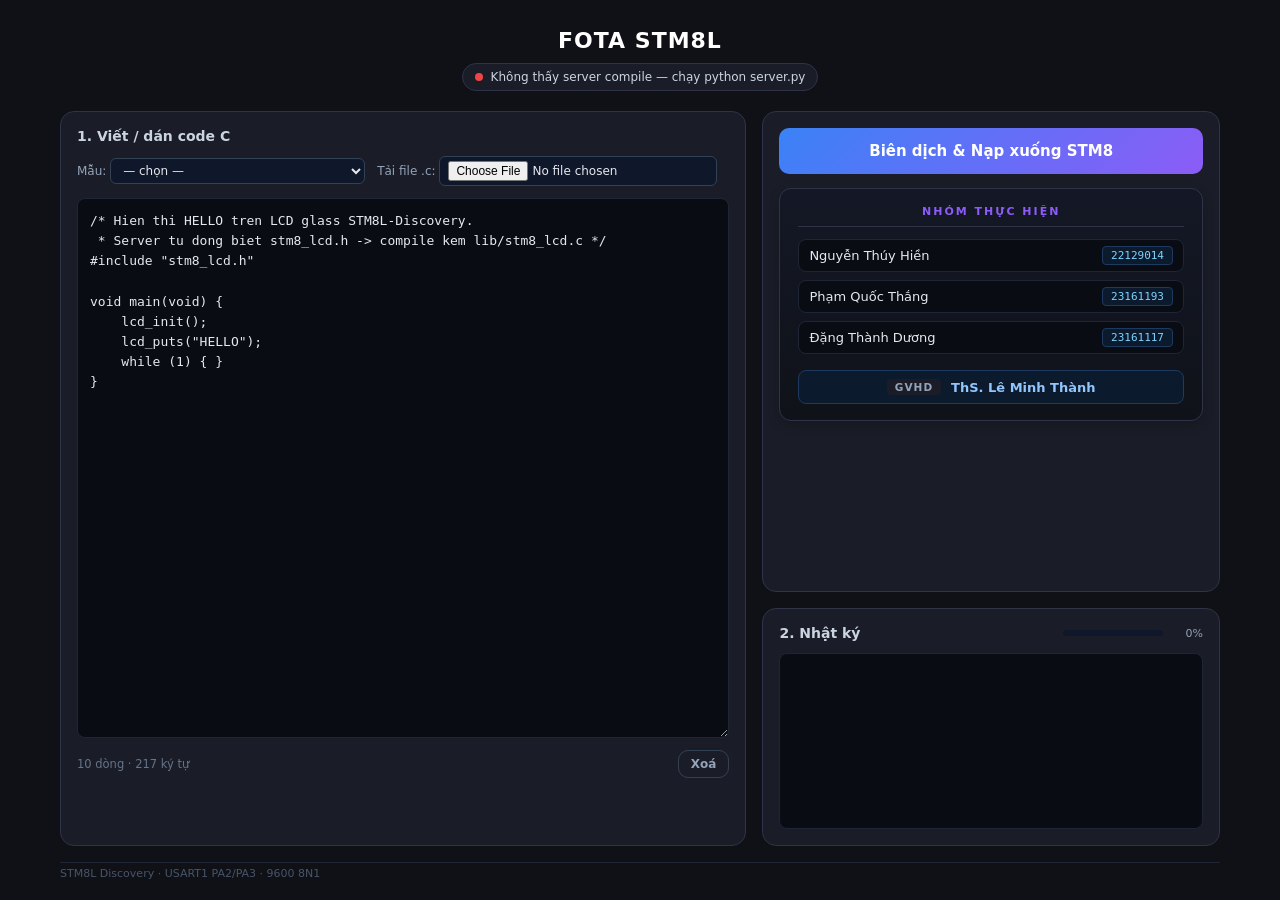
<file: esp32/data/index.html>
<!doctype html>
<html lang="vi">
<head>
<meta charset="utf-8">
<meta name="viewport" content="width=device-width,initial-scale=1">
<title>FOTA STM8L</title>
<link rel="stylesheet" href="style.css">
</head>
<body>
<div class="app">

  <header>
    <h1>FOTA STM8L</h1>
    <div class="status" id="status">
      <span class="dot" id="dot"></span>
      <span id="status-text">Đang kiểm tra...</span>
    </div>
  </header>

  <main>

    <section class="pane pane-editor">
      <div class="pane-head">
        <h2>1. Viết / dán code C</h2>
        <div class="tools">
          <label class="tpl">
            Mẫu:
            <select id="tpl">
              <option value="">— chọn —</option>
              <optgroup label="LED">
                <option value="blink">Blink 2 LED (ổn định)</option>
                <option value="blink_fast">Blink LD3 nhanh</option>
                <option value="button_toggle">Toggle LED bằng nút B2</option>
              </optgroup>
              <optgroup label="UART">
                <option value="uart_echo">UART echo (PA2/PA3)</option>
              </optgroup>
              <optgroup label="LCD (6 số/chữ)">
                <option value="lcd_hello">Hiển thị HELLO</option>
                <option value="lcd_counter">Đếm số 0 → 999</option>
                <option value="lcd_scroll">Chạy chữ ngang</option>
                <option value="lcd_diag">Bật toàn bộ segment (diagnostic)</option>
              </optgroup>
            </select>
          </label>
          <label class="upload">
            Tải file .c:
            <input type="file" id="file" accept=".c,.txt">
          </label>
        </div>
      </div>
      <textarea id="src" spellcheck="false" wrap="off"></textarea>
      <div class="editor-foot">
        <span id="src-info">0 dòng · 0 ký tự</span>
        <button id="btn-clear" class="btn ghost">Xoá</button>
      </div>
    </section>

    <section class="pane pane-actions">
      <button id="btn-flash" class="btn primary">
        Biên dịch &amp; Nạp xuống STM8
      </button>

      <div class="team">
        <div class="team-title">NHÓM THỰC HIỆN</div>
        <ul class="team-list">
          <li>
            <span class="tm-name">Nguyễn Thúy Hiền</span>
            <span class="tm-id">22129014</span>
          </li>
          <li>
            <span class="tm-name">Phạm Quốc Thắng</span>
            <span class="tm-id">23161193</span>
          </li>
          <li>
            <span class="tm-name">Đặng Thành Dương</span>
            <span class="tm-id">23161117</span>
          </li>
        </ul>
        <div class="team-sup">
          <span class="tm-role">GVHD</span>
          <span class="tm-name">ThS. Lê Minh Thành</span>
        </div>
      </div>
    </section>

    <section class="pane pane-log">
      <div class="pane-head">
        <h2>2. Nhật ký</h2>
        <div class="progress">
          <div class="pbar"><div id="pfill"></div></div>
          <span id="ppct">0%</span>
        </div>
      </div>
      <div id="log" class="log"></div>
      <div id="result" class="result"></div>
    </section>

  </main>

  <footer>
    <span>STM8L Discovery · USART1 PA2/PA3 · 9600 8N1</span>
    <span id="last-status"></span>
  </footer>

</div>

<script src="script.js"></script>
</body>
</html>
</file>
<file: esp32/data/style.css>
*,*::before,*::after{box-sizing:border-box}
html,body{margin:0;padding:0;height:100%;background:#0f1117;color:#e6e8ee;
  font-family:'Segoe UI',system-ui,sans-serif;font-size:14px}
.app{display:flex;flex-direction:column;min-height:100vh;max-width:1200px;
  margin:0 auto;padding:20px;gap:16px}
header{display:flex;flex-direction:column;align-items:center;justify-content:center;
  gap:10px;text-align:center;padding:8px 0 4px}
h1{margin:0;font-size:22px;font-weight:700;color:#fff;letter-spacing:1px}
.status{display:inline-flex;align-items:center;gap:8px;padding:6px 12px;
  border:1px solid #2e3347;border-radius:20px;background:#1a1d27;
  font-size:12px;color:#cbd5e1}
.dot{width:8px;height:8px;border-radius:50%;background:#64748b}
.dot.ok{background:#22c55e;box-shadow:0 0 8px #22c55e}
.dot.warn{background:#f59e0b}
.dot.err{background:#ef4444}

main{display:grid;grid-template-columns:1.5fr 1fr;gap:16px;flex:1}
.pane-editor{grid-column:1;grid-row:1/span 2}
.pane-actions{grid-column:2;grid-row:1}
.pane-log{grid-column:2;grid-row:2}
.pane{background:#1a1d27;border:1px solid #2e3347;border-radius:14px;
  padding:16px;display:flex;flex-direction:column;gap:12px;min-height:0}
.pane-head{display:flex;justify-content:space-between;align-items:center;
  gap:12px;flex-wrap:wrap}
.pane-head h2{margin:0;font-size:14px;color:#cbd5e1;font-weight:600}
.tools{display:flex;gap:12px;align-items:center;flex-wrap:wrap;
  font-size:12px;color:#94a3b8}
.tools select,.tools input[type="file"]{background:#0f172a;color:#e6e8ee;
  border:1px solid #334155;border-radius:6px;padding:4px 8px;font-size:12px;
  font-family:inherit}
textarea#src{flex:1;height:420px;max-height:60vh;background:#0a0c14;color:#e6e8ee;
  border:1px solid #1e2535;border-radius:8px;padding:12px;
  font-family:'Consolas','Fira Code',monospace;font-size:13px;line-height:1.55;
  resize:vertical;tab-size:4;overflow:auto}
textarea#src:focus{outline:none;border-color:#3b82f6}
.editor-foot{display:flex;justify-content:space-between;align-items:center;
  font-size:11.5px;color:#64748b}
.pane-actions{gap:14px}
.btn{border:0;border-radius:10px;padding:12px 16px;font-size:14px;
  font-weight:600;cursor:pointer;transition:transform .1s,opacity .2s;
  display:inline-flex;align-items:center;justify-content:center;gap:6px;
  font-family:inherit}
.btn.primary{background:linear-gradient(135deg,#3b82f6,#8b5cf6);color:#fff;
  padding:14px 18px;font-size:15px}
.btn.primary:hover:not(:disabled){transform:translateY(-1px)}
.btn.primary:disabled{opacity:.5;cursor:not-allowed}
.btn.ghost{background:transparent;color:#94a3b8;border:1px solid #334155;
  padding:6px 12px;font-size:12px}
.btn.ghost:hover{background:#1e293b;color:#e6e8ee}
.ico{font-size:18px}
.note{margin:0;font-size:12px;color:#7dd3fc;background:#0c1a2e;
  border:1px solid #1e3a5f;border-radius:8px;padding:10px 12px;line-height:1.6}
.note code{background:#0f172a;color:#93c5fd;padding:1px 6px;border-radius:4px;
  font-size:11.5px}
.progress{display:flex;align-items:center;gap:8px;min-width:140px}
.pbar{flex:1;height:6px;background:#0f172a;border-radius:3px;overflow:hidden}
#pfill{height:100%;width:0;background:linear-gradient(90deg,#3b82f6,#8b5cf6);
  transition:width .3s}
#ppct{font-size:11px;color:#94a3b8;min-width:32px;text-align:right}
.log{flex:1;height:280px;max-height:45vh;background:#0a0c14;border:1px solid #1e2535;
  border-radius:8px;padding:10px 12px;overflow-y:auto;overflow-x:hidden;
  font-family:'Consolas','Fira Code',monospace;font-size:12px;line-height:1.65}
.log div{padding:1px 0;word-break:break-word}
.log .info{color:#60a5fa}.log .ok{color:#22c55e}
.log .warn{color:#f59e0b}.log .err{color:#ef4444}
.log .dim{color:#64748b}
.log time{color:#475569;margin-right:6px}
.result{display:none;text-align:center;padding:10px;border-radius:8px;
  font-weight:600;font-size:13px}
.result.success{display:block;background:#052e16;color:#4ade80;
  border:1px solid #166534}
.result.error{display:block;background:#1f0707;color:#f87171;
  border:1px solid #7f1d1d}
footer{display:flex;justify-content:space-between;font-size:11px;color:#475569;
  padding-top:4px;border-top:1px solid #1e2535}

/* --- team card --- */
.team{background:linear-gradient(180deg,#141826,#0f1218);
  border:1px solid #2e3347;border-radius:12px;padding:16px 18px;
  display:flex;flex-direction:column;gap:12px;
  box-shadow:0 4px 12px rgba(0,0,0,0.2)}
.team-title{font-size:11px;font-weight:700;letter-spacing:2px;
  color:#8b5cf6;text-align:center;text-transform:uppercase;
  padding-bottom:8px;border-bottom:1px solid #2e3347}
.team-list{list-style:none;margin:0;padding:0;display:flex;
  flex-direction:column;gap:8px}
.team-list li{display:flex;justify-content:space-between;align-items:center;
  padding:6px 10px;background:#0a0c14;border:1px solid #1e2535;
  border-radius:8px;transition:border-color .2s}
.team-list li:hover{border-color:#3b82f6}
.tm-name{font-size:13px;color:#e6e8ee;font-weight:500}
.tm-id{font-size:11px;color:#7dd3fc;font-family:'Consolas',monospace;
  background:#0c1a2e;padding:2px 8px;border-radius:4px;
  border:1px solid #1e3a5f}
.team-sup{display:flex;align-items:center;justify-content:center;gap:10px;
  padding:8px 10px;margin-top:4px;background:#0c1a2e;
  border:1px solid #1e3a5f;border-radius:8px}
.team-sup .tm-role{font-size:10.5px;color:#94a3b8;font-weight:600;
  letter-spacing:1px;padding:2px 8px;background:#1a1d27;border-radius:4px}
.team-sup .tm-name{font-size:13px;color:#93c5fd;font-weight:600}
@media(max-width:900px){main{grid-template-columns:1fr}
  .pane-editor{grid-column:1;grid-row:1}
  .pane-actions{grid-column:1;grid-row:2}
  .pane-log{grid-column:1;grid-row:3}}
</file>
